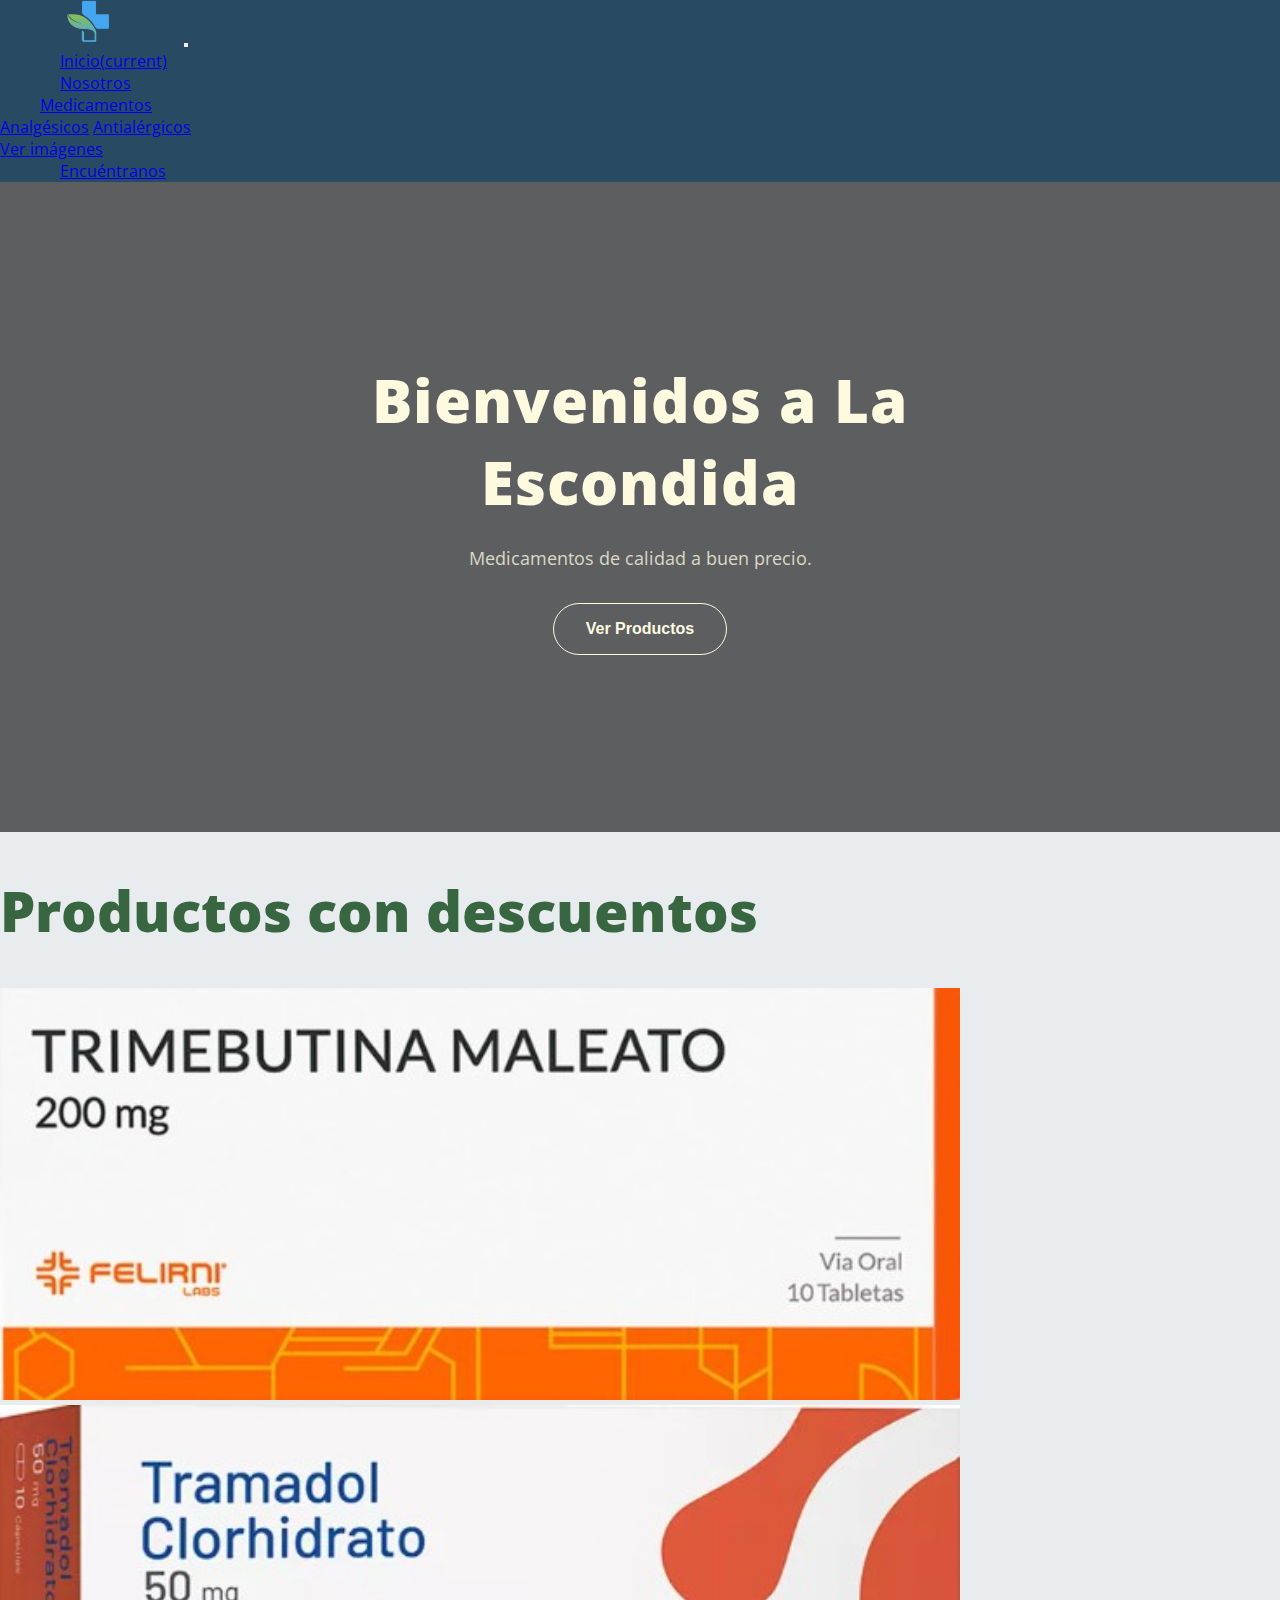
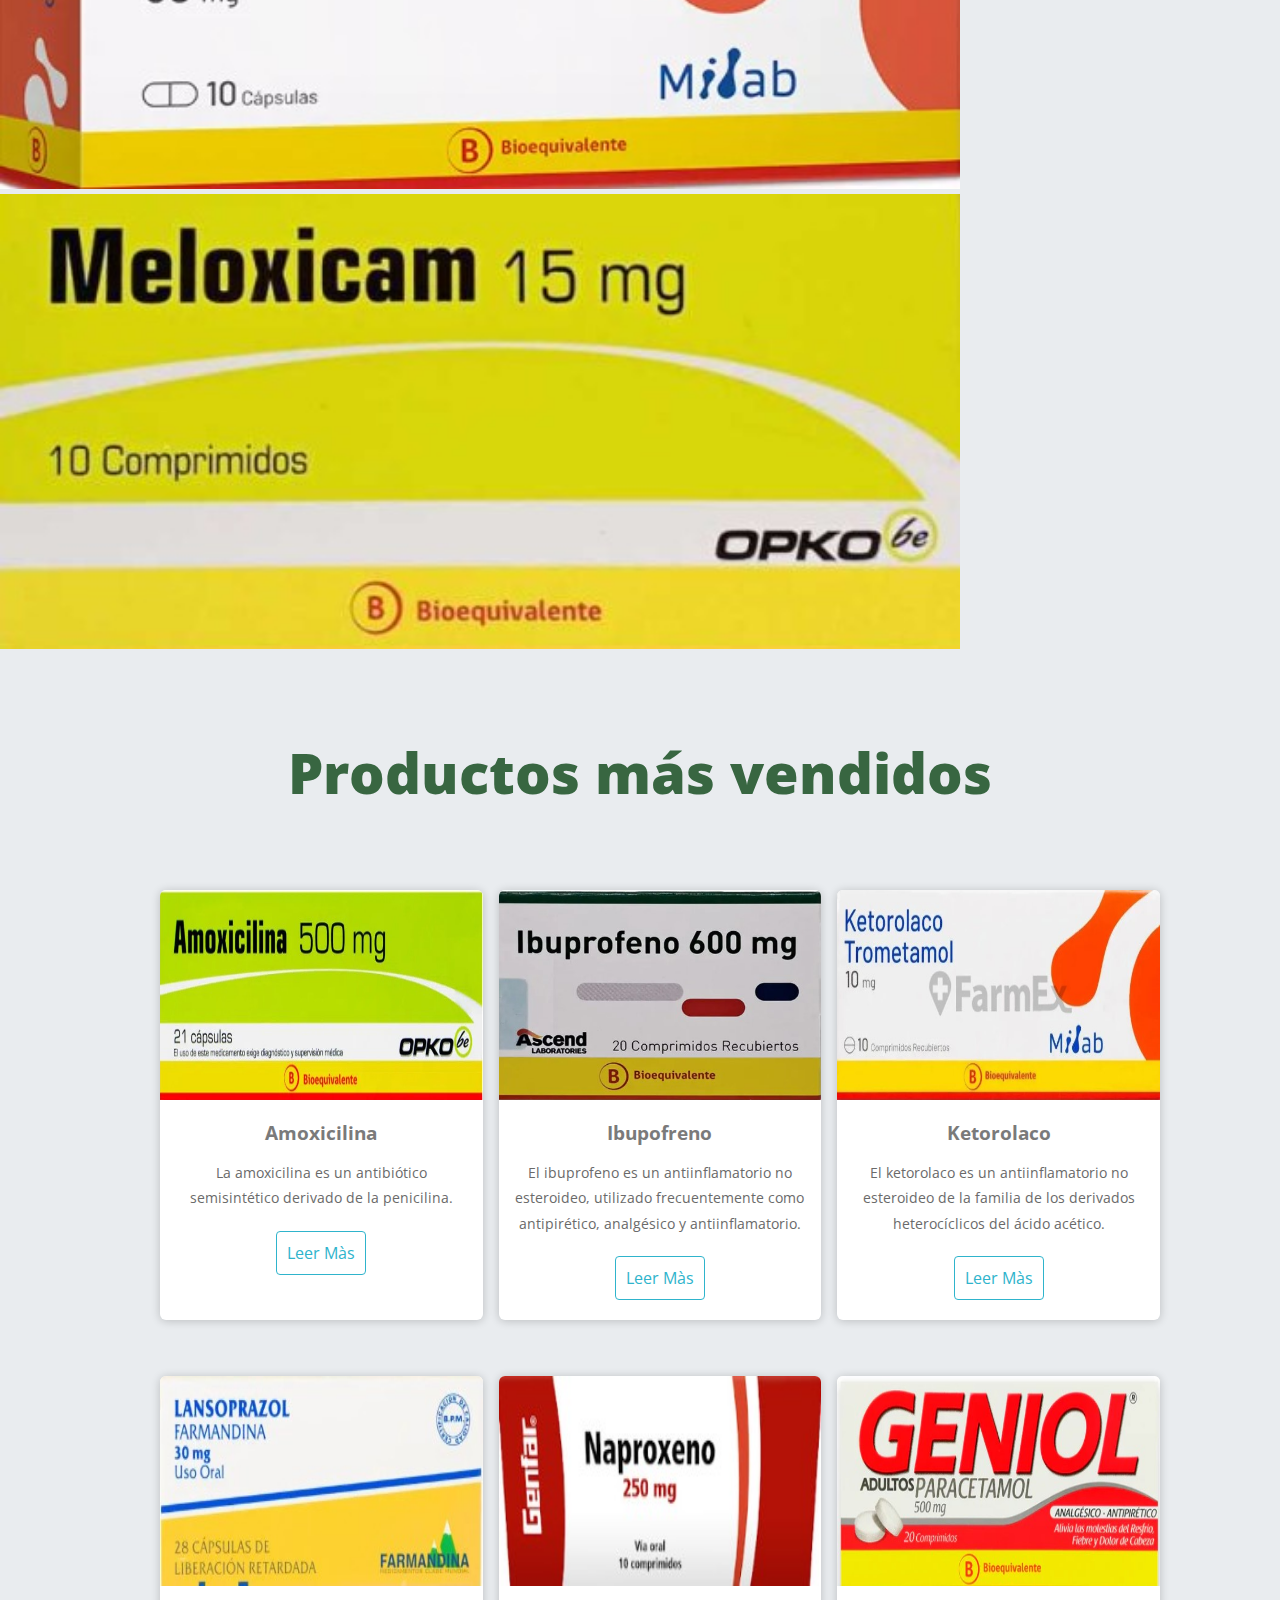
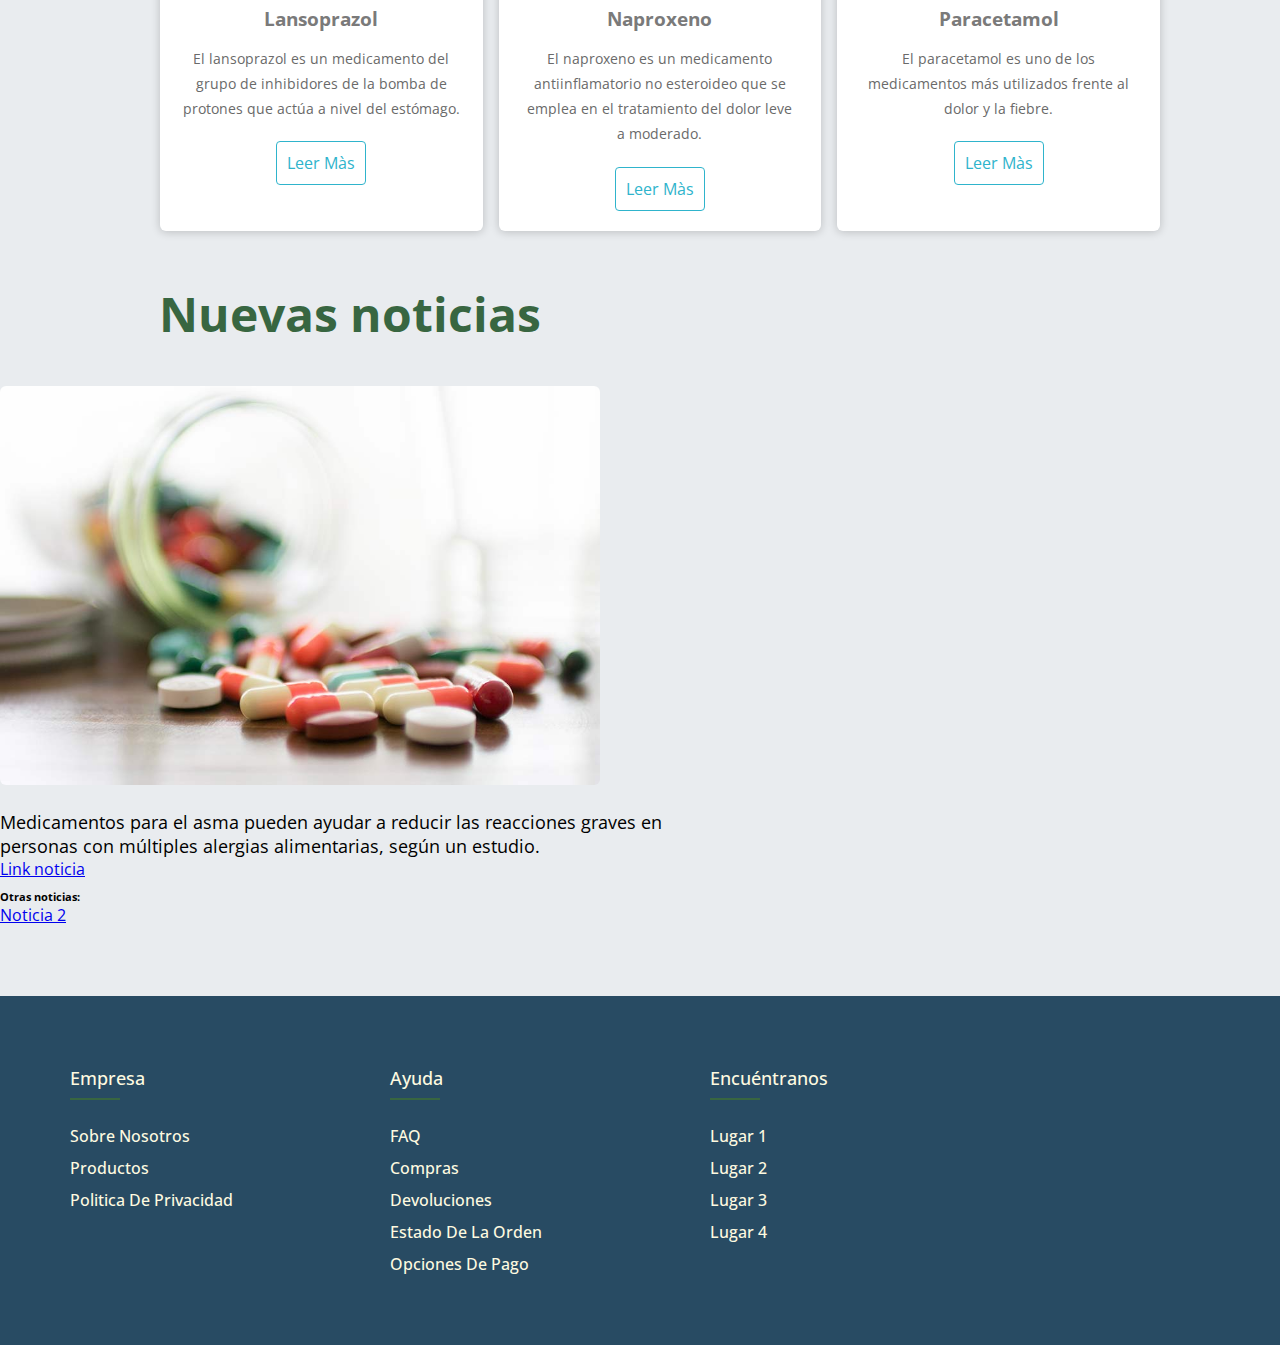
<file: index.html>
<!--Estructura HTML 5-->
<!DOCTYPE html>
<html lang="en">
<head>
    <meta charset="UTF-8">
    <meta name="viewport" content="width=device-width, initial-scale=1.0">
    <title>La Escondida</title>
    <!--Enlazamos estilos, CDN Bootstrap y agregamos un favicon-->
    <link rel="stylesheet" href="https://cdn.jsdelivr.net/npm/bootstrap@4.6.2/dist/css/bootstrap.min.css" integrity="sha384-xOolHFLEh07PJGoPkLv1IbcEPTNtaed2xpHsD9ESMhqIYd0nLMwNLD69Npy4HI+N" crossorigin="anonymous">
    <link rel="stylesheet" href="estilos/estilos-index.css">
    <link rel="icon" href="img/logo farmacia.png" type="image/x-icon">
</head>
<!--Cuerpo de la página-->
<body>
<!--Navbar Responsiva-->
    <nav class="navbar navbar-expand-lg navbar-dark" style="background-color: #284b63;">
        <a class="navbar-brand" href="index.html" style="margin-inline: 60px;"><img src="img/logo farmacia.png" style="width: 60px;"></a>
        <button class="navbar-toggler" type="button" data-toggle="collapse" data-target="#navbarSupportedContent" aria-controls="navbarSupportedContent" aria-expanded="false" aria-label="Toggle navigation">
          <span class="navbar-toggler-icon"></span>
        </button>
      <!--Enlaces de la navbar-->
        <div class="collapse navbar-collapse" id="navbarSupportedContent">
          <ul class="navbar-nav">
            <li class="nav-item active">
              <a class="nav-link" href="#" style="margin-inline: 60px;">Inicio<span class="sr-only">(current)</span></a>
            </li>
            <li class="nav-item">
              <a class="nav-link" href="sobre-nosotros.html" target="_blank" style="margin-inline: 60px;">Nosotros</a>
            </li>
            <li class="nav-item dropdown">
              <a class="nav-link dropdown-toggle" href="#" role="button" data-toggle="dropdown" aria-expanded="false" style="margin-inline: 40px;">
                Medicamentos
              </a>
              <div class="dropdown-menu">
                <a class="dropdown-item" href="#">Analgésicos</a>
                <a class="dropdown-item" href="#">Antialérgicos</a>
                <div class="dropdown-divider"></div>
                <a class="dropdown-item" href="#">Ver imágenes</a>
              </div>
            </li>
            <li class="nav-item">
              <a class="nav-link" style="margin-inline: 60px;" href="encuentranos.html" target="_blank">Encuéntranos</a>
            </li>
          </ul>
        </div>
      </nav>
<!--Fin de la navbar-->

<!--Banner-->
    <div class="banner container-fluid">
        <div class="capa"></div>
        <div class="info">
          <h1>Bienvenidos a La Escondida</h1>
          <p>Medicamentos de calidad a buen precio.</p>
          <button><a href="#medicamentos">Ver Productos</a></button>
        </div>
    </div>

    <!--Carrusel-->
    <div id="demo" class="carousel slide" data-ride="carousel">

        <!-- Indicadores -->
        <ul class="carousel-indicators">
          <li data-target="#demo" data-slide-to="0" class="active"></li>
          <li data-target="#demo" data-slide-to="1"></li>
          <li data-target="#demo" data-slide-to="2"></li>
        </ul>
        
        <!-- Imágenes deñ carrusel -->
        <div class="carousel-inner">
            <h2 class="text-center">Productos con descuentos</h2>
          <div class="carousel-item active text-center" >
            <img src="img/slider-1.jpg" alt="" width="800" height="500">
          </div>
          <div class="carousel-item text-center">
            <img src="img/slider-2.jpg" alt="" width="800" height="500">
          </div>
          <div class="carousel-item text-center">
            <img src="img/slider-3.jpg" alt="" width="800" height="500">
          </div>
        </div>
        
        <!-- Flechas de control Izquierda y Derecha -->
        <a class="carousel-control-prev" href="#demo" data-slide="prev">
          <span class="carousel-control-prev-icon"></span>
        </a>
        <a class="carousel-control-next" href="#demo" data-slide="next">
          <span class="carousel-control-next-icon"></span>
        </a>
      </div>
             

      	<!--   Tarjetas de medicamentos/ Container de las targetas-->
    <div class="title-cards" id="medicamentos">
        <h2>Productos más vendidos</h2>
    </div>
    <div class="container-card">

    <div class="card">
    <figure>
        <img src="img/amoxicilina.jpg">
    </figure>
    <div class="contenido-card">
        <h3>Amoxicilina</h3>
        <p>La amoxicilina es un antibiótico semisintético derivado de la penicilina.</p>
        <a href="#">Leer Màs</a>
    </div>
    </div>
    <div class="card">
    <figure>
        <img src="img/ibuprofeno.jpg">
    </figure>
    <div class="contenido-card">
        <h3>Ibupofreno</h3>
        <p>El ibuprofeno es un antiinflamatorio no esteroideo, utilizado frecuentemente como antipirético, analgésico y antiinflamatorio.</p>
        <a href="#">Leer Màs</a>
    </div>
    </div>
    <div class="card">
    <figure>
        <img src="img/ketorolaco.jpg">
    </figure>
    <div class="contenido-card">
        <h3>Ketorolaco</h3>
        <p>El ketorolaco es un antiinflamatorio no esteroideo de la familia de los derivados heterocíclicos del ácido acético.</p>
        <a href="#">Leer Màs</a>
    </div>
    </div>
    <div class="card">
    <figure>
        <img src="img/lansoprazol.jpg">
    </figure>
    <div class="contenido-card">
        <h3>Lansoprazol</h3>
        <p>El lansoprazol es un medicamento del grupo de inhibidores de la bomba de protones que actúa a nivel del estómago.</p>
        <a href="#">Leer Màs</a>
    </div>
    </div>
    <div class="card">
    <figure>
        <img src="img/naproxeno.jpg">
    </figure>
    <div class="contenido-card">
        <h3>Naproxeno</h3>
        <p>El naproxeno es un medicamento antiinflamatorio no esteroideo que se emplea en el tratamiento del dolor leve a moderado.</p>
        <a href="#">Leer Màs</a>
    </div>
    </div>
    <div class="card">
    <figure>
        <img src="img/paracetamol.jpg">
    </figure>
    <div class="contenido-card">
        <h3>Paracetamol</h3>
        <p>El paracetamol es uno de los medicamentos más utilizados frente al dolor y la fiebre.</p>
        <a href="#">Leer Màs</a>
    </div>
    </div>
    </div>
    <!--Fin   Tarjetas-->

<!--Container Noticias-->
    <div class="container-fluid container-noticia">
        <h3>Nuevas noticias</h3>
        <img src="img/noticia.jpg" class="img-fluid text-center">
        <p>Medicamentos para el asma pueden ayudar a reducir las reacciones graves en personas con múltiples alergias alimentarias, según un estudio.</p>
        <a target="_blank" href="https://cnnespanol.cnn.com/2024/02/26/medicamentos-asma-reacciones-graves-alergias-alimentarias-estudio-trax/">Link noticia</a>
        <h6>Otras noticias:</h6>
        <a target="_blank" href="https://www.elperiodico.com/es/vida-y-estilo/20240417/metformina-farmaco-antiedad-combatir-envejecimiento-enfermedades-edad-dv-101180950">Noticia 2</a>
    </div>
    <!--Fin container noticias-->
    
    <!--Footer/ Pie de página-->
    <footer class="footer" id="footer">
      <div class="container">
        <div class="row">
          <div class="footer-col">
            <h4>Empresa</h4>
            <ul>
              <li><a href="#">Sobre nosotros</a></li>
              <li><a href="#">Productos</a></li>
              <li><a href="#">Politica de privacidad</a></li>
            </ul>
          </div>
          <div class="footer-col">
            <h4>Ayuda</h4>
            <ul>
              <li><a href="#">FAQ</a></li>
              <li><a href="#">Compras</a></li>
              <li><a href="#">Devoluciones</a></li>
              <li><a href="#">Estado de la orden</a></li>
              <li><a href="#">Opciones de pago</a></li>
            </ul>
          </div>
          <div class="footer-col">
            <h4>Encuéntranos</h4>
            <ul>
              <li><a href="#">Lugar 1</a></li>
              <li><a href="#">Lugar 2</a></li>
              <li><a href="#">Lugar 3</a></li>
              <li><a href="#">Lugar 4</a></li>
            </ul>
          </div>
        </div>
      </div>
   </footer>   
      <!--Fin del pie de página-->

      <!--Scripts necesarios para ejecutar bootstrap-->
      <script src="https://cdn.jsdelivr.net/npm/jquery@3.5.1/dist/jquery.slim.min.js" integrity="sha384-DfXdz2htPH0lsSSs5nCTpuj/zy4C+OGpamoFVy38MVBnE+IbbVYUew+OrCXaRkfj" crossorigin="anonymous"></script>
      <script src="https://cdn.jsdelivr.net/npm/bootstrap@4.6.2/dist/js/bootstrap.bundle.min.js" integrity="sha384-Fy6S3B9q64WdZWQUiU+q4/2Lc9npb8tCaSX9FK7E8HnRr0Jz8D6OP9dO5Vg3Q9ct" crossorigin="anonymous"></script>
</body>
<!--Fin del cuerpo-->
</html>
</file>
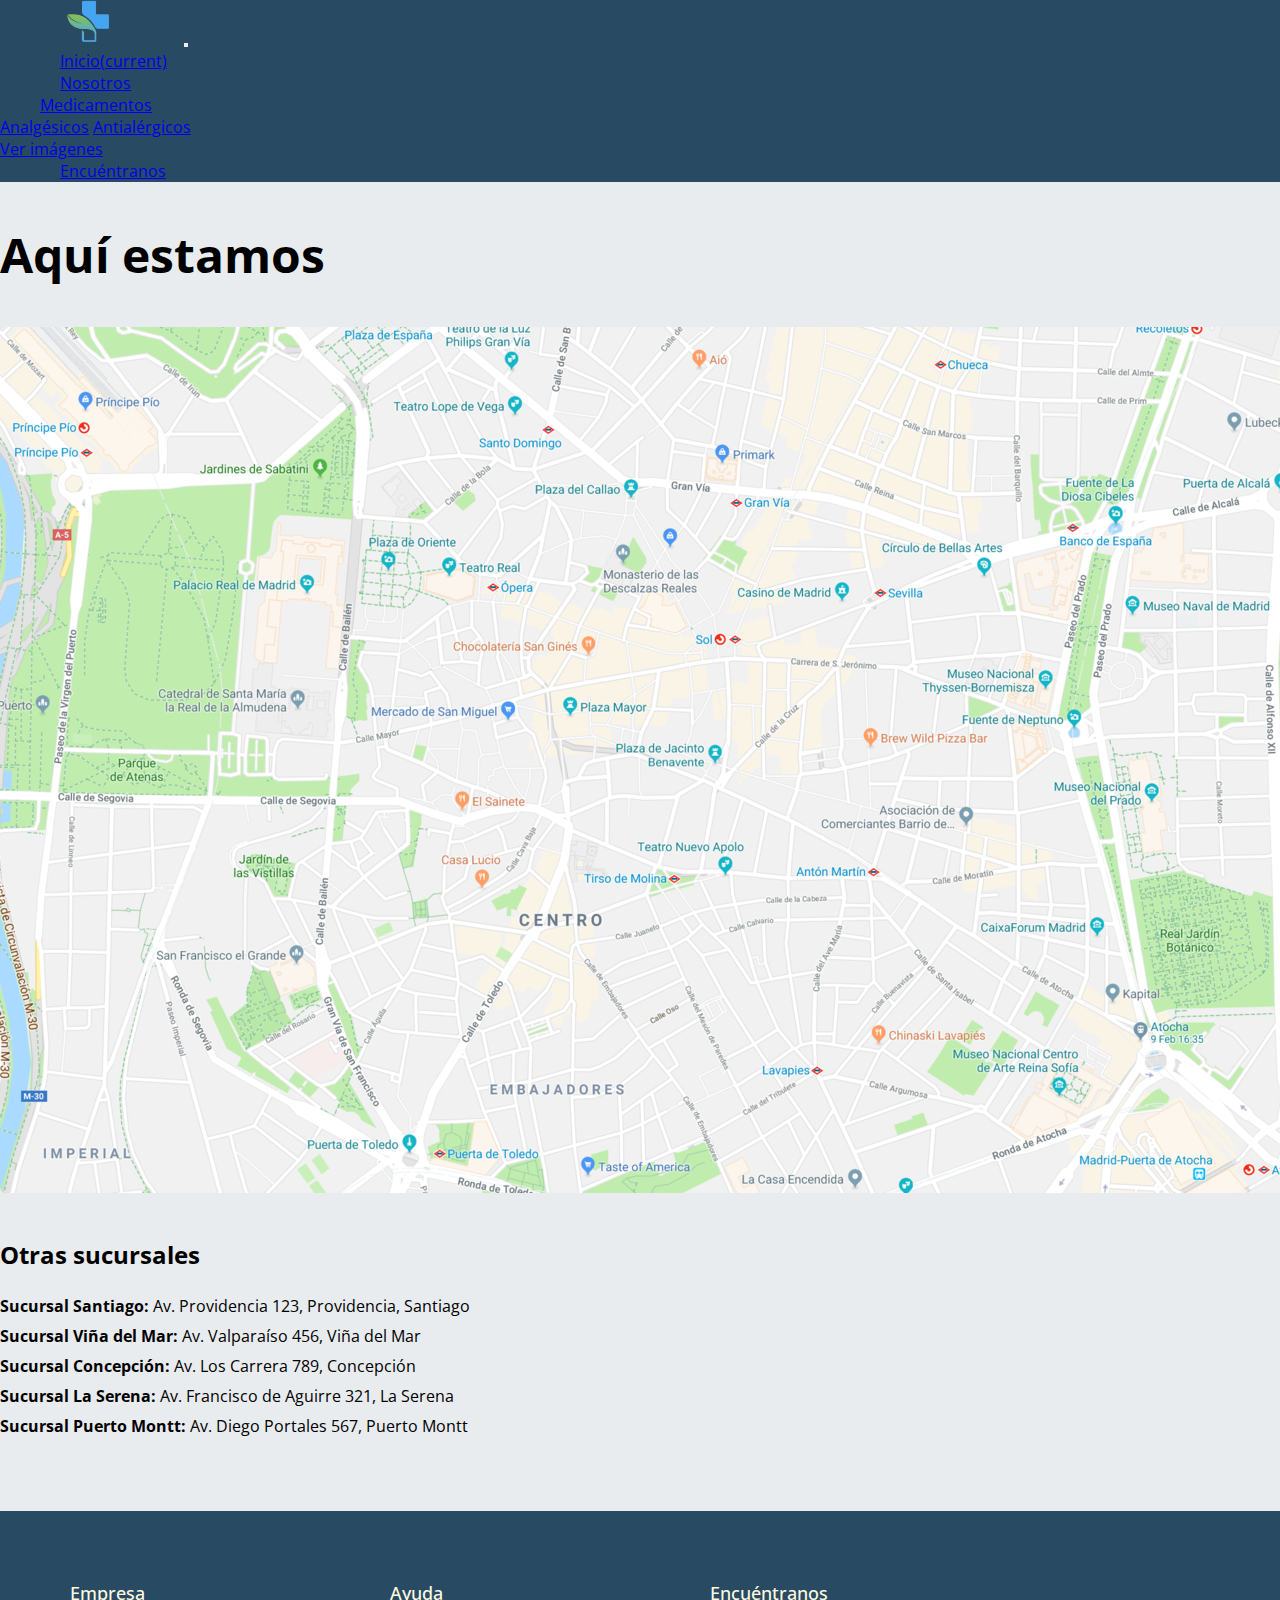
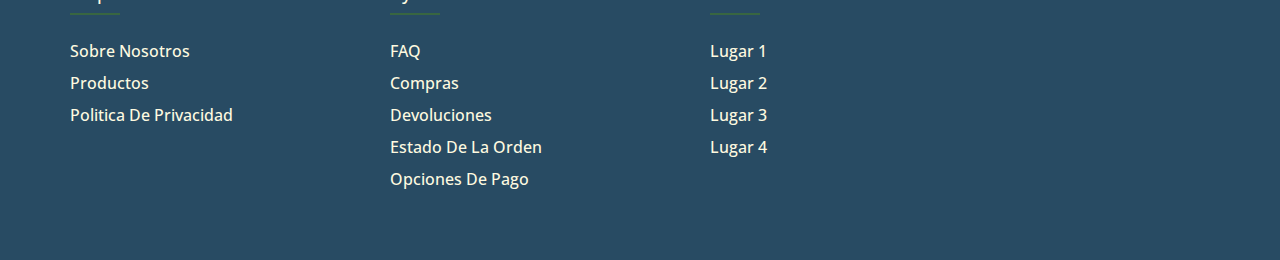
<file: encuentranos.html>
<!--Estructura HTML 5-->
<!DOCTYPE html>
<html lang="en">
<head>
    <meta charset="UTF-8">
    <meta name="viewport" content="width=device-width, initial-scale=1.0">
    <title>Encuéntranos</title>
    <!--Enlazamos estilos, CDN Bootstrap y agregamos un favicon-->
    <link rel="stylesheet" href="https://cdn.jsdelivr.net/npm/bootstrap@4.6.2/dist/css/bootstrap.min.css" integrity="sha384-xOolHFLEh07PJGoPkLv1IbcEPTNtaed2xpHsD9ESMhqIYd0nLMwNLD69Npy4HI+N" crossorigin="anonymous">
    <link rel="stylesheet" href="estilos/estilos-encuentranos.css">
    <link rel="icon" href="img/logo farmacia.png" type="image/x-icon">
</head>
<!--Cuerpo de la página-->
<body>
    <!--Navbar Responsiva-->
    <nav class="navbar navbar-expand-lg navbar-dark" style="background-color: #284b63;">
        <a class="navbar-brand" href="index.html" style="margin-inline: 60px;"><img src="img/logo farmacia.png" style="width: 60px;"></a>
        <button class="navbar-toggler" type="button" data-toggle="collapse" data-target="#navbarSupportedContent" aria-controls="navbarSupportedContent" aria-expanded="false" aria-label="Toggle navigation">
          <span class="navbar-toggler-icon"></span>
        </button>
      <!--Enlaces de la navbar-->
        <div class="collapse navbar-collapse" id="navbarSupportedContent">
          <ul class="navbar-nav">
            <li class="nav-item active">
              <a class="nav-link" href="#" style="margin-inline: 60px;">Inicio<span class="sr-only">(current)</span></a>
            </li>
            <li class="nav-item">
              <a class="nav-link" href="sobre-nosotros.html" target="_blank" style="margin-inline: 60px;">Nosotros</a>
            </li>
            <li class="nav-item dropdown">
              <a class="nav-link dropdown-toggle" href="#" role="button" data-toggle="dropdown" aria-expanded="false" style="margin-inline: 40px;">
                Medicamentos
              </a>
              <div class="dropdown-menu">
                <a class="dropdown-item" href="#">Analgésicos</a>
                <a class="dropdown-item" href="#">Antialérgicos</a>
                <div class="dropdown-divider"></div>
                <a class="dropdown-item" href="#">Ver imágenes</a>
              </div>
            </li>
            <li class="nav-item">
              <a class="nav-link" style="margin-inline: 60px;" href="encuentranos.html" target="_blank">Encuéntranos</a>
            </li>
          </ul>
        </div>
      </nav>
<!--Fin de la navbar-->


<!--Container Encuétranos-->
    <div class="container-fluid container-encuentranos" id="encuentranos">
        <h1>Aquí estamos</h1>
        <img class="img-fluid" src="img/mapa.png">
        <h2>Otras sucursales</h2>
        <ul>
            <li><strong>Sucursal Santiago:</strong> Av. Providencia 123, Providencia, Santiago</li>
            <li><strong>Sucursal Viña del Mar:</strong> Av. Valparaíso 456, Viña del Mar</li>
            <li><strong>Sucursal Concepción:</strong> Av. Los Carrera 789, Concepción</li>
            <li><strong>Sucursal La Serena:</strong> Av. Francisco de Aguirre 321, La Serena</li>
            <li><strong>Sucursal Puerto Montt:</strong> Av. Diego Portales 567, Puerto Montt</li>
        </ul>
    </div>
<!--Fin container Encuétranos-->

<!--Footer-->
    <footer class="footer">
        <div class="container">
          <div class="row">
            <div class="footer-col">
              <h4>Empresa</h4>
              <ul>
                <li><a href="#">Sobre nosotros</a></li>
                <li><a href="#">Productos</a></li>
                <li><a href="#">Politica de privacidad</a></li>
              </ul>
            </div>
            <div class="footer-col">
              <h4>Ayuda</h4>
              <ul>
                <li><a href="#">FAQ</a></li>
                <li><a href="#">Compras</a></li>
                <li><a href="#">Devoluciones</a></li>
                <li><a href="#">Estado de la orden</a></li>
                <li><a href="#">Opciones de pago</a></li>
              </ul>
            </div>
            <div class="footer-col">
              <h4>Encuéntranos</h4>
              <ul>
                <li><a href="#">Lugar 1</a></li>
                <li><a href="#">Lugar 2</a></li>
                <li><a href="#">Lugar 3</a></li>
                <li><a href="#">Lugar 4</a></li>
              </ul>
            </div>
          </div>
        </div>
     </footer>
<!--Fin Footer-->

<!--Scripts necesarios para ejecutar bootstrap-->
    <script src="https://cdn.jsdelivr.net/npm/jquery@3.5.1/dist/jquery.slim.min.js" integrity="sha384-DfXdz2htPH0lsSSs5nCTpuj/zy4C+OGpamoFVy38MVBnE+IbbVYUew+OrCXaRkfj" crossorigin="anonymous"></script>
    <script src="https://cdn.jsdelivr.net/npm/bootstrap@4.6.2/dist/js/bootstrap.bundle.min.js" integrity="sha384-Fy6S3B9q64WdZWQUiU+q4/2Lc9npb8tCaSX9FK7E8HnRr0Jz8D6OP9dO5Vg3Q9ct" crossorigin="anonymous"></script>
</body>
<!--Fin del cuerpo-->
</html>
</file>
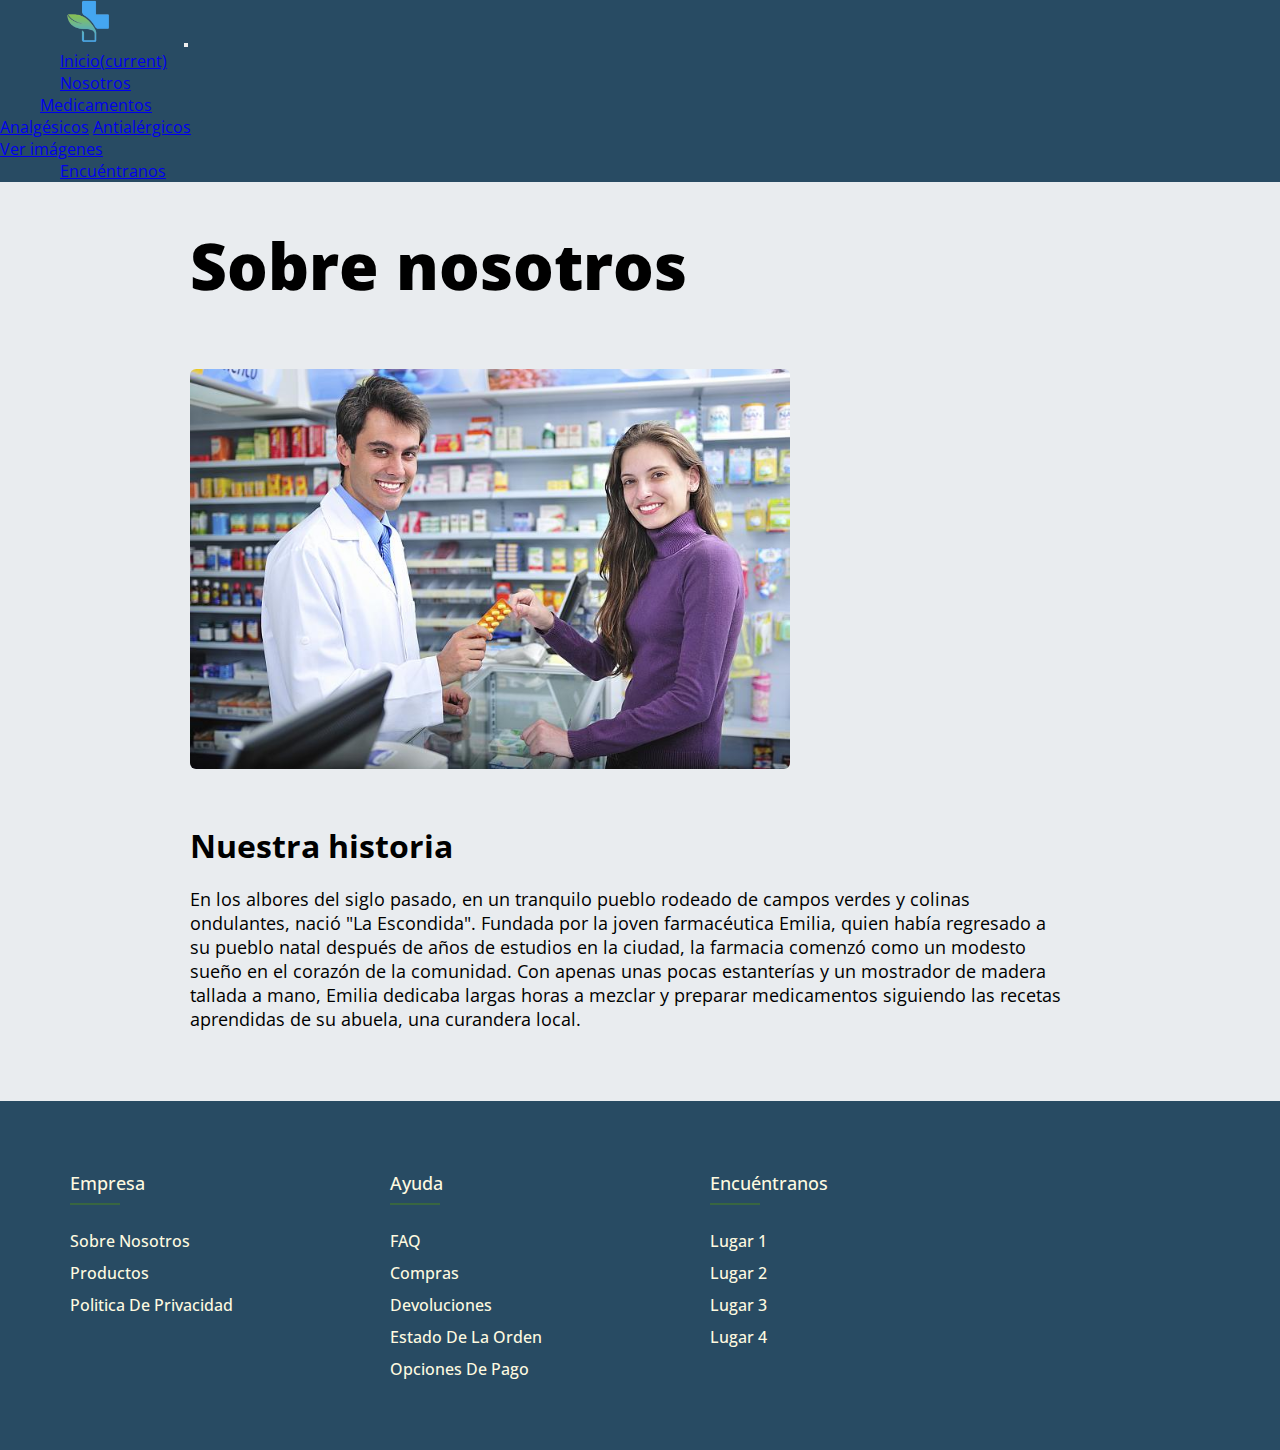
<file: sobre-nosotros.html>
<!--Estructura HTML 5-->
<!DOCTYPE html>
<html lang="en">
<head>
    <meta charset="UTF-8">
    <meta name="viewport" content="width=device-width, initial-scale=1.0">
    <title>Sobre Nosotros</title>
    <!--Enlazamos estilos, CDN Bootstrap y agregamos un favicon-->
    <link rel="stylesheet" href="https://cdn.jsdelivr.net/npm/bootstrap@4.6.2/dist/css/bootstrap.min.css" integrity="sha384-xOolHFLEh07PJGoPkLv1IbcEPTNtaed2xpHsD9ESMhqIYd0nLMwNLD69Npy4HI+N" crossorigin="anonymous">
    <link rel="stylesheet" href="estilos/estilos-sobre-nosotros.css">
    <link rel="icon" href="img/logo farmacia.png" type="image/x-icon">
</head>
<!--Cuerpo de la página-->
<body>
  <!--Navbar Responsiva-->
    <nav class="navbar navbar-expand-lg navbar-dark" style="background-color: #284b63;">
        <a class="navbar-brand" href="index.html" style="margin-inline: 60px;"><img src="img/logo farmacia.png" style="width: 60px;"></a>
        <button class="navbar-toggler" type="button" data-toggle="collapse" data-target="#navbarSupportedContent" aria-controls="navbarSupportedContent" aria-expanded="false" aria-label="Toggle navigation">
          <span class="navbar-toggler-icon"></span>
        </button>
      <!--Enlaces de la navbar-->
        <div class="collapse navbar-collapse" id="navbarSupportedContent">
          <ul class="navbar-nav">
            <li class="nav-item active">
              <a class="nav-link" href="#" style="margin-inline: 60px;">Inicio<span class="sr-only">(current)</span></a>
            </li>
            <li class="nav-item">
              <a class="nav-link" href="#" style="margin-inline: 60px;">Nosotros</a>
            </li>
            <li class="nav-item dropdown">
              <a class="nav-link dropdown-toggle" href="#" role="button" data-toggle="dropdown" aria-expanded="false" style="margin-inline: 40px;">
                Medicamentos
              </a>
              <div class="dropdown-menu">
                <a class="dropdown-item" href="#">Analgésicos</a>
                <a class="dropdown-item" href="#">Antialérgicos</a>
                <div class="dropdown-divider"></div>
                <a class="dropdown-item" href="#">Ver imágenes</a>
              </div>
            </li>
            <li class="nav-item">
              <a class="nav-link" style="margin-inline: 60px;" href="encuentranos.html" target="_blank">Encuéntranos</a>
            </li>
          </ul>
        </div>
      </nav>
<!--Fin de la navbar-->

<!--Container de sobre nosotros-->
    <section class="container-section">
        <h1 class="title">Sobre nosotros</h1>
        <img src="img/farmacia-sobre-nosotros.jpg" alt="">
        <h2>Nuestra historia</h2>
        <p>En los albores del siglo pasado, en un tranquilo pueblo rodeado de campos verdes y colinas ondulantes, nació "La Escondida". Fundada por la joven farmacéutica Emilia, quien había regresado a su pueblo natal después de años de estudios en la ciudad, la farmacia comenzó como un modesto sueño en el corazón de la comunidad. Con apenas unas pocas estanterías y un mostrador de madera tallada a mano, Emilia dedicaba largas horas a mezclar y preparar medicamentos siguiendo las recetas aprendidas de su abuela, una curandera local.</p>        </p>

    </section>
<!--Fin container-->

    <!--Footer-->
    <footer class="footer">
        <div class="container">
          <div class="row">
            <div class="footer-col">
              <h4>Empresa</h4>
              <ul>
                <li><a href="#">Sobre nosotros</a></li>
                <li><a href="#">Productos</a></li>
                <li><a href="#">Politica de privacidad</a></li>
              </ul>
            </div>
            <div class="footer-col">
              <h4>Ayuda</h4>
              <ul>
                <li><a href="#">FAQ</a></li>
                <li><a href="#">Compras</a></li>
                <li><a href="#">Devoluciones</a></li>
                <li><a href="#">Estado de la orden</a></li>
                <li><a href="#">Opciones de pago</a></li>
              </ul>
            </div>
            <div class="footer-col">
              <h4>Encuéntranos</h4>
              <ul>
                <li><a href="#">Lugar 1</a></li>
                <li><a href="#">Lugar 2</a></li>
                <li><a href="#">Lugar 3</a></li>
                <li><a href="#">Lugar 4</a></li>
              </ul>
            </div>
          </div>
        </div>
     </footer>   
<!--Fin footer-->


<!--Scripts necesarios para ejecutar bootstrap-->
     <script src="https://cdn.jsdelivr.net/npm/jquery@3.5.1/dist/jquery.slim.min.js" integrity="sha384-DfXdz2htPH0lsSSs5nCTpuj/zy4C+OGpamoFVy38MVBnE+IbbVYUew+OrCXaRkfj" crossorigin="anonymous"></script>
      <script src="https://cdn.jsdelivr.net/npm/bootstrap@4.6.2/dist/js/bootstrap.bundle.min.js" integrity="sha384-Fy6S3B9q64WdZWQUiU+q4/2Lc9npb8tCaSX9FK7E8HnRr0Jz8D6OP9dO5Vg3Q9ct" crossorigin="anonymous"></script>
</body>
<!--Fin del cuerpo-->
</html>
</file>
<file: estilos/estilos-index.css>
/* Importar fuente de Google fonts*/
@import url('https://fonts.googleapis.com/css2?family=Open+Sans:ital,wght@0,300..800;1,300..800&display=swap');
/* Estilos globales*/
* {
    margin: 0;
    padding: 0;
    box-sizing: border-box;
	scroll-behavior: smooth;
}
/* Aplicar fuente y color de fondo a la página*/
body {
    background-color: #e9ecef;
    font-family: "Open Sans", sans-serif;
    text-wrap: pretty;
}
/* Banner estilos y las etiquetas que están dentro*/
.banner{
	width: 100%;
	height: 650px;
	background-size: 100% 100%;
	position: relative;
	display: flex;
	justify-content: center;
	align-items: center;
    background-image: url(https://media.istockphoto.com/id/1300036753/es/foto/antecedentes-de-atenci%C3%B3n-m%C3%A9dica-con-antibi%C3%B3ticos.jpg?s=612x612&w=0&k=20&c=0hk6JQAO9WY4vicrql8j6BR2kvAxvxOo0ntPFZslX1s=)
}

.capa{
	width: 100%;
	height: 100%;
	position: absolute;
	top: 0;
	left: 0;
	background: rgba(0,0,0,0.6);
}
.info{
	z-index: 1;
	width: 100%;
	max-width: 600px;
	text-align: center;
}
.info h1{
	color: #fefae0;
	font-size: 60px;
    font-weight: 800;
	margin-bottom: 20px;
	letter-spacing: 1px;
}
.info p{
	color: #fefae0c9;
	line-height: 1.7;
    font-size: 18px;
	margin-bottom: 30px;
}

.info button {
    border: .5px solid #fefae0;
    border-radius: 40px;
    background-color: #00000000;
    padding: 16px 32px;

    &:hover {
        background-color: #386641;
        border: 0;
    }
}

.info a{
	text-decoration: none;
    color: #fefae0;
    font-size: 16px;
    font-weight: 700;
}

.carousel-inner img {
    width: 75%;
    height: 75%;
  }



h2 {
    font-size: 3.5rem;
    font-weight: 800;
    color: #386641;
    margin-bottom: 40px;
    margin-top: 40px;
}
/* Fin estilizar banner*/

/* Targetas*/
.container-card{
	max-width: 1000px;
	width: 100%;
    display: grid;
    grid-template-columns: repeat(auto-fit, minmax(300px, 1fr));
    gap: 16px;
	margin: auto;
}
.title-cards{
	width: 100%;
	max-width: 1080px;
	margin: auto;
	padding: 20px;
	margin-top: 20px;
	text-align: center;
	color: #7a7a7a;
    font-size: 25px;
}
.card {
	max-height: 600px;
	width: 100%;
	margin: 20px;
	border-radius: 6px;
	overflow: hidden;
	background:#fff;
	box-shadow: 0px 1px 10px rgba(0,0,0,0.2);
	transition: all 400ms ease-out;
	cursor: default;
}
.card:hover{
	box-shadow: 5px 5px 20px rgba(0,0,0,0.4);
	transform: translateY(-3%);
}
.card img{
	width: 100%;
	height: 210px;
}
.card .contenido-card{
	padding: 15px;
	text-align: center;
}
.card .contenido-card h3{
	margin-bottom: 15px;
	color: #7a7a7a;
}
.card .contenido-card p{
	line-height: 1.8;
	color: #6a6a6a;
	font-size: 14px;
	margin-bottom: 5px;
}
.card .contenido-card a{
	display: inline-block;
	padding: 10px;
	margin-top: 15px;
	text-decoration: none;
	color: #2fb4cc;
	border: 1px solid #2fb4cc;
	border-radius: 4px;
	transition: all 400ms ease;
	margin-bottom: 5px;
}
.card .contenido-card a:hover{
	background: #2fb4cc;
	color: #fff;
}
@media only screen and (min-width:320px) and (max-width:768px){
	.container-card{
		flex-wrap: wrap;
	}
	.card{
		margin: 15px;
	}
}
/*Fin Targetas*/

/* Container noticia*/
.container-noticia {
	max-width: 700px;
	margin-top: 30px;
}

.container-noticia h3 {
	font-size: 3rem;
	color: #386641;
	font-weight: 700;
	text-align: center;
	margin-bottom: 40px;
}

.container-noticia img {
	max-width: 600px;
	max-height: 500px;
	border-radius: 6px;
}

.container-noticia p {
	font-size: 18px;
	margin-top: 20px;
}

.container-noticia h6 {
	margin-top: 10px;
	font-weight: bold;
}
/* Fin container noticia*/

/* Footer*/
.footer {
    margin-top: 70px;
}

.container{
	max-width: 100%;
	margin: auto;
}
.row{
	display: flex;
	flex-wrap: wrap;
}
ul{
	list-style: none;
}
.footer{
	background-color: #284b63;
    padding: 70px 0;
}
.footer-col{
   width: 25%;
   padding: 0 70px;
}
.footer-col h4{
	font-size: 18px;
	color: #fefae0;
	text-transform: capitalize;
	margin-bottom: 35px;
	font-weight: 500;
	position: relative;
}
.footer-col h4::before{
	content: '';
	position: absolute;
	left:0;
	bottom: -10px;
	background-color: #386641;
	height: 2px;
	box-sizing: border-box;
	width: 50px;
}
.footer-col ul li:not(:last-child){
	margin-bottom: 10px;
}
.footer-col ul li a{
	font-size: 16px;
	text-transform: capitalize;
	color: #fff3f3;
	text-decoration: none;
	font-weight: 300;
	color: #fefae0;
    font-weight: 500;
	display: block;
	transition: all 0.3s ease;
}
.footer-col ul li a:hover{
	color: #fefae0;
	padding-left: 8px;
}
.footer-col .social-links a{
	display: inline-block;
	height: 40px;
	width: 40px;
	background-color: rgba(43, 38, 38, 0.2);
	margin:0 10px 10px 0;
	text-align: center;
	line-height: 40px;
	border-radius: 50%;
	color: #fff;
	transition: all 0.5s ease;
}
.footer-col .social-links a:hover{
	color: #5c5d60;
	background-color: #386641;
}
/* Fin footer*/

/* Footer responsive*/
@media(max-width: 767px){
  .footer-col{
    width: 50%;
    margin-bottom: 30px;
}
}
@media(max-width: 574px){
  .footer-col{
    width: 100%;
}
}
</file>
<file: estilos/estilos-encuentranos.css>
/* Importar fuente de Google fonts*/
@import url('https://fonts.googleapis.com/css2?family=Open+Sans:ital,wght@0,300..800;1,300..800&display=swap');
/* Estilos globales*/
* {
    margin: 0;
    padding: 0;
    box-sizing: border-box;
    text-wrap: pretty;
}
/* Aplicar fuente y color de fondo a la página*/
body {
    background-color: #e9ecef;
    font-family: "Open Sans", sans-serif;
}

/* Container encuéntranos*/
.container-encuentranos {
    max-width: 700px;
    width: 100%;
    margin-top: 40px;
    margin-bottom: 40px;
}

.container-encuentranos h1 {
    font-size: 3rem;
    font-weight: 700;
    margin-bottom: 40px;
}

.container-encuentranos img {
    border-radius: 6px;
    margin-bottom: 40px;
}

.container-encuentranos h2 {
    font-weight: 700;
    margin-bottom: 20px;
}

.container-encuentranos li {
    line-height: 30px;

}
/* Fin container encuéntranos*/

/* Footer*/
.footer {
    margin-top: 70px;
}

.container{
	max-width: 100%;
	margin: auto;
}
.row{
	display: flex;
	flex-wrap: wrap;
}
ul{
	list-style: none;
}
.footer{
	background-color: #284b63;
    padding: 70px 0;
}
.footer-col{
   width: 25%;
   padding: 0 70px;
}
.footer-col h4{
	font-size: 18px;
	color: #fefae0;
	text-transform: capitalize;
	margin-bottom: 35px;
	font-weight: 500;
	position: relative;
}
.footer-col h4::before{
	content: '';
	position: absolute;
	left:0;
	bottom: -10px;
	background-color: #386641;
	height: 2px;
	box-sizing: border-box;
	width: 50px;
}
.footer-col ul li:not(:last-child){
	margin-bottom: 10px;
}
.footer-col ul li a{
	font-size: 16px;
	text-transform: capitalize;
	color: #fff3f3;
	text-decoration: none;
	font-weight: 300;
	color: #fefae0;
    font-weight: 500;
	display: block;
	transition: all 0.3s ease;
}
.footer-col ul li a:hover{
	color: #fefae0;
	padding-left: 8px;
}
.footer-col .social-links a{
	display: inline-block;
	height: 40px;
	width: 40px;
	background-color: rgba(43, 38, 38, 0.2);
	margin:0 10px 10px 0;
	text-align: center;
	line-height: 40px;
	border-radius: 50%;
	color: #fff;
	transition: all 0.5s ease;
}
.footer-col .social-links a:hover{
	color: #5c5d60;
	background-color: #386641;
}
/* Fin footer*/

/* Footer responsive*/
@media(max-width: 767px){
  .footer-col{
    width: 50%;
    margin-bottom: 30px;
}
}
@media(max-width: 574px){
  .footer-col{
    width: 100%;
}
}
</file>
<file: estilos/estilos-sobre-nosotros.css>
/* Importar fuente de Google fonts*/
@import url('https://fonts.googleapis.com/css2?family=Open+Sans:ital,wght@0,300..800;1,300..800&display=swap');
/* Estilos globales*/
* {
    margin: 0;
    padding: 0;
    box-sizing: border-box;
    text-wrap: pretty;
	scroll-behavior: smooth;
}
/* Aplicar fuente y color de fondo a la página*/
body {
    background-color: #e9ecef;
    font-family: "Open Sans", sans-serif;
}

/* Container sobre nosotros*/
.container-section {
    max-width: 900px;
    margin: 0 auto;
}

.container-section .title {
    margin-top: 40px;
    font-size: 4rem;
    font-weight: 800;
}

.container-section img {
    margin-top: 60px;
    margin-bottom: 50px;
    height: 400px;
    border-radius: 6px;
}

.container-section h2 {
    font-size: 2rem;
    margin-bottom: 20px;
}

.container-section p {
    font-size: 18px;
    margin-right: 20px;

}
/* Fin container sobre nosotros*/

/* Footer*/
.footer {
    margin-top: 70px;
}

.container{
	max-width: 100%;
	margin: auto;
}
.row{
	display: flex;
	flex-wrap: wrap;
}
ul{
	list-style: none;
}
.footer{
	background-color: #284b63;
    padding: 70px 0;
}
.footer-col{
   width: 25%;
   padding: 0 70px;
}
.footer-col h4{
	font-size: 18px;
	color: #fefae0;
	text-transform: capitalize;
	margin-bottom: 35px;
	font-weight: 500;
	position: relative;
}
.footer-col h4::before{
	content: '';
	position: absolute;
	left:0;
	bottom: -10px;
	background-color: #386641;
	height: 2px;
	box-sizing: border-box;
	width: 50px;
}
.footer-col ul li:not(:last-child){
	margin-bottom: 10px;
}
.footer-col ul li a{
	font-size: 16px;
	text-transform: capitalize;
	color: #fff3f3;
	text-decoration: none;
	font-weight: 300;
	color: #fefae0;
    font-weight: 500;
	display: block;
	transition: all 0.3s ease;
}
.footer-col ul li a:hover{
	color: #fefae0;
	padding-left: 8px;
}
.footer-col .social-links a{
	display: inline-block;
	height: 40px;
	width: 40px;
	background-color: rgba(43, 38, 38, 0.2);
	margin:0 10px 10px 0;
	text-align: center;
	line-height: 40px;
	border-radius: 50%;
	color: #fff;
	transition: all 0.5s ease;
}
.footer-col .social-links a:hover{
	color: #5c5d60;
	background-color: #386641;
}
/* Fin footer*/

/* Footer responsive*/
@media(max-width: 767px){
  .footer-col{
    width: 50%;
    margin-bottom: 30px;
}
}
@media(max-width: 574px){
  .footer-col{
    width: 100%;
}
}
</file>
